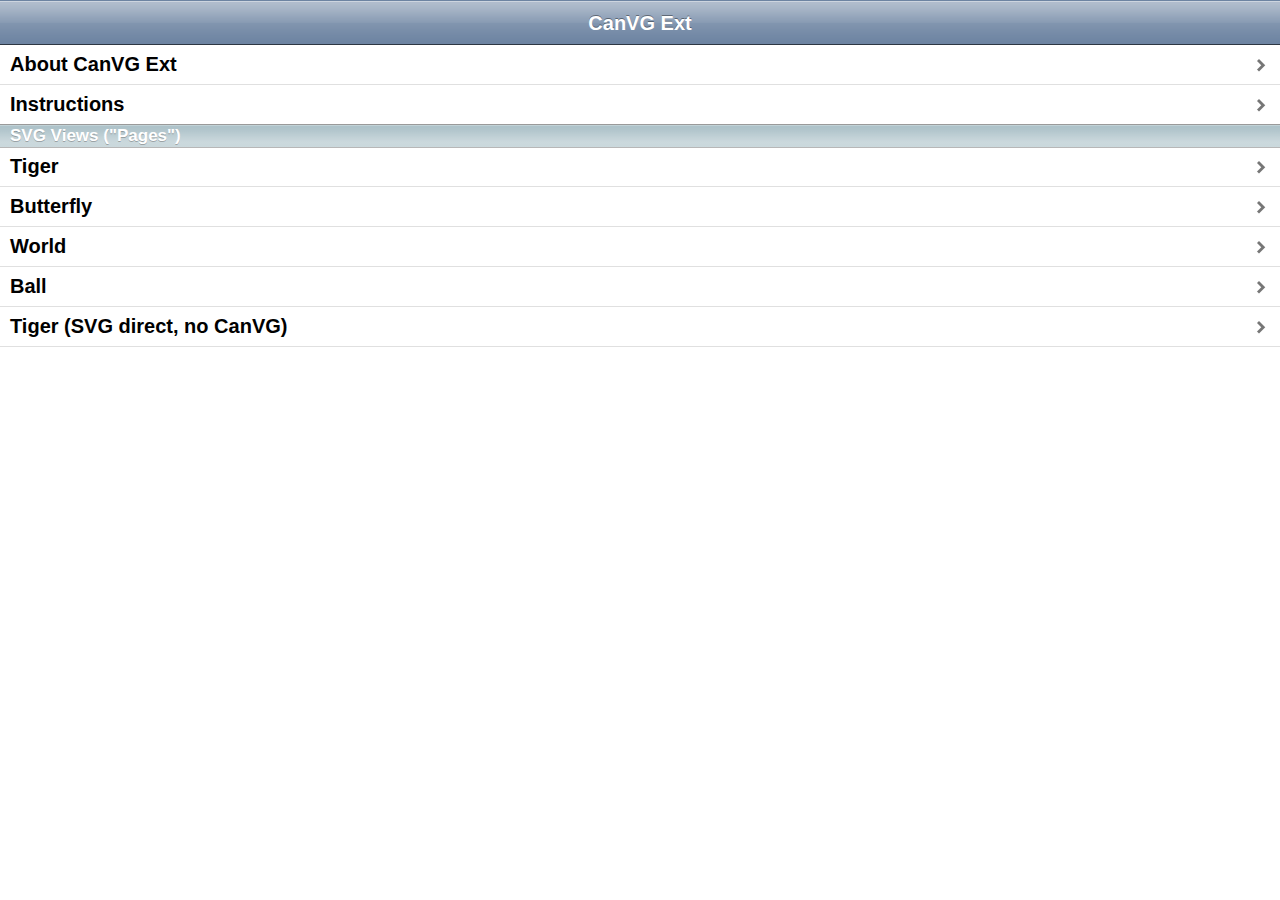
<file: iui/ext-sandbox/canvg/index.html>
<html>
<head>
  <title>CanVG Extension Demo</title>
  <meta name="viewport" content="width=device-width, initial-scale=1.0, maximum-scale=1.0, user-scalable=0"/>
  <link rel="icon" type="image/png" href="../../iui-favicon.png">
  <link rel="apple-touch-icon" href="../../iui-logo-touch-icon.png" />
  <meta name="apple-mobile-web-app-capable" content="no" />
  <link rel="stylesheet" href="../../iui.css" type="text/css" />
  <link rel="stylesheet" title="Default" href="../../t/default/default-theme.css"  type="text/css"/>
  <link rel="stylesheet" href="../../../css/iui-panel-list.css" type="text/css" />

  <script type="application/x-javascript" src="../../iui.js"></script>	
  <script type="application/x-javascript" src="rgbcolor.js"></script>
  <script type="application/x-javascript" src="canvg.js"></script>
  <script type="application/x-javascript" src="iui-canvg.js"></script>
	<link href="../TbBMod/xtra.css" rel="stylesheet" type="text/css">
</head>
<body>
<div class="toolbar" id="toolbar">
	<h1 id="pageTitle"></h1>
	<a id="backButton" class="button" href="#"></a>
</div>

<ul id="home" title="CanVG Ext" selected="true">
	<li><a href="#about">About CanVG Ext</a></li>
	<li><a href="#instructions">Instructions</a></li>
	<li class="group">SVG Views ("Pages")</li>
	<li><a href="#svg1">Tiger</a></li>
	<li><a href="#svg2">Butterfly</a></li>
	<li><a href="#svg3">World</a></li>
	<li><a href="#svg4">Ball</a></li>
	<li><a href="#svg5">Tiger (SVG direct, no CanVG)</a></li>
</ul>





<div id="about" class="panel" title="About">
  <h2>About CanVG Extension</h2>
	<fieldset>
	<p class="normalText">iui-canvg.js is an extension for the iUI framework. It is currently EXPERIMENTAL</p>
	<p class="normalText">It uses <a href="http://code.google.com/p/canvg/">CanVG</a> to render SVG images into HTML5 canvas tags.</p>
	<p class="normalText">SVG support is <b>not</b> required, but canvas support is required.</p>
	<p class="normalText">For info on how to use this extension see Instructions.</p>
	<p class="normalText">Sean Gilligan</p>
	</fieldset>
</div>


<div id="instructions" class="panel" title="Instructions">
  <h2>CanVG Ext - instructions for use.</h2>
	<fieldset>
	<p class="normalText">The CanVG Extension is easy to install into your iUI powered web app. It requires no changes to existing iUI components. Start by linking the iui-canvg.js to your main index file just like the you would iui.js.</p>
	<p class="normalText">The canvg extension requires canvg.js and rgbcolor.js.  It requires HTML5 canvas support in the browser, but <b>does not require SVG support</b>.</p>
	<p class="normalText">You can now place compatible SVG content in iUI "pages" and have it automatically rendered in an HTML canvas</p>
	<p class="normalText">Use the following markup for each iUI view ("page") that contains an SVG image:</p>
</fieldset>
<fieldset>
	<p class="code">&lt;div id="svg1" &gt;</p>
	<p class="code">&nbsp;&nbsp;&nbsp;&nbsp;&lt;a href=&quot;path/to/image.svg&quot; target="_self" rel="iuicanvg" &gt;</p>
	<p class="code">&nbsp;&nbsp;&nbsp;&nbsp;&nbsp;&nbsp;&nbsp;&nbsp;&lt;canvas&gt;&lt;/canvas&gt; </p>
	<p class="code">&nbsp;&nbsp;&nbsp;&nbsp;&lt;/a&gt;</p>
	<p class="code">&lt;/div&gt;</p>
</fieldset>
<fieldset>
	<p class="normalText">The CanVG Extension will use JavaScript to render the SVG image into the canvas tag before the iUI view (aka "page") is made active.</p>
</fieldset>
</div>

<div id="svg1" title="Tiger">
  <a href="testimages/tiger.svg" target="_self" rel="iuicanvg">
    <canvas width="600px"></canvas>
  </a>
</div>  

<div id="svg2" title="Butterfly">
  <a href="testimages/butterfly.svg" target="_self" rel="iuicanvg">
    <canvas width="600px" height="600px"></canvas>
  </a>
</div>  

<div id="svg3" title="World">
  <a href="testimages/world.svg" target="_self" rel="iuicanvg">
    <canvas></canvas>
  </a>
</div>  

<div id="svg4" title="Ball">
  <a href="testimages/ball.svg" target="_self" rel="iuicanvg">
    <canvas></canvas>
  </a>
</div>  

<div id="svg5" title="Tiger (direct)">
   <object type="image/svg+xml" data="testimages/tiger.svg" width="600px" height="800px" ></object>
</div>  


</body>
</html>
</file>
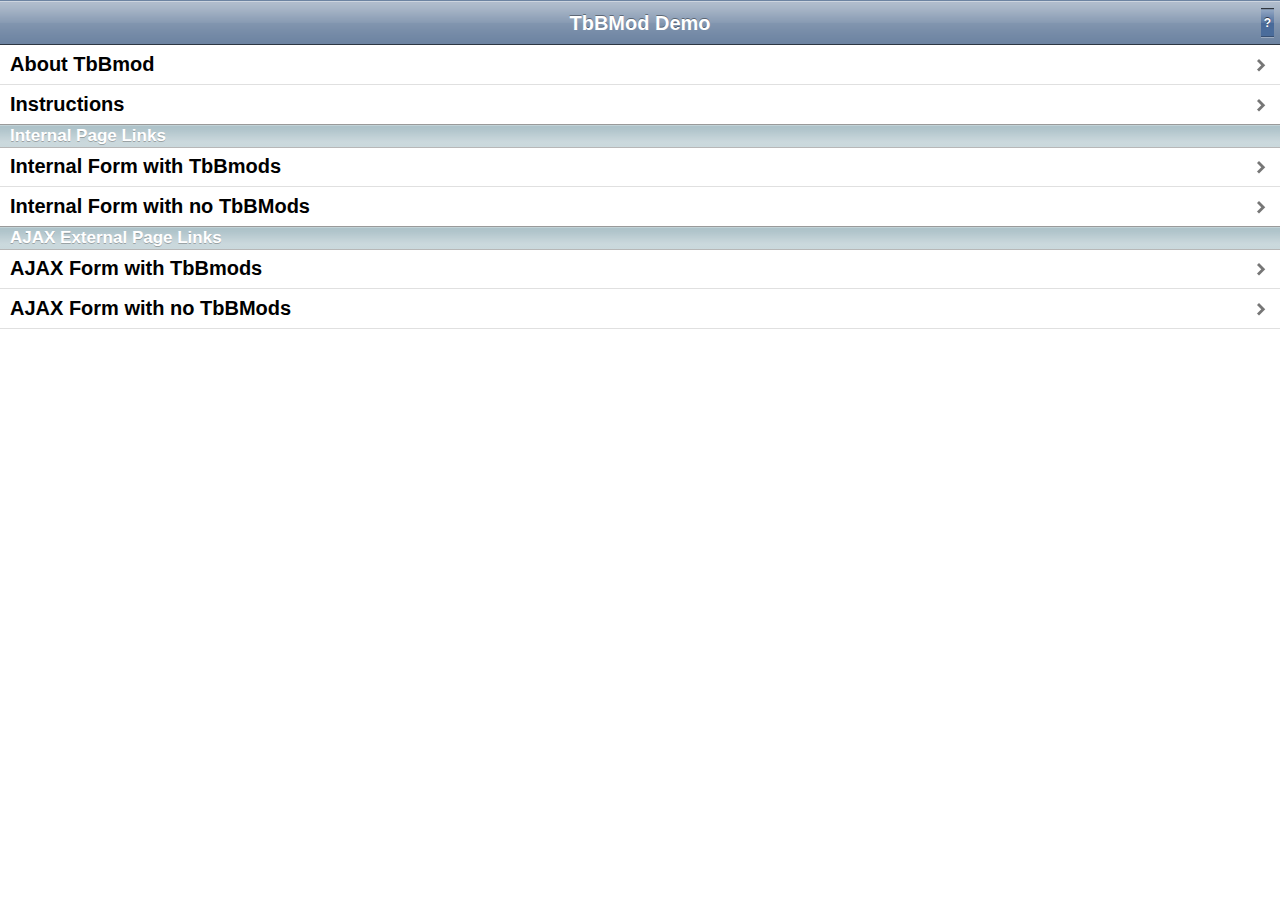
<file: iui/ext-sandbox/TbBMod/index.html>
<html>
<head>
  <title>TbBMod Demo</title>
  <meta name="viewport" content="width=device-width, initial-scale=1.0, maximum-scale=1.0, user-scalable=0"/>
  <link rel="icon" type="image/png" href="../../iui-favicon.png">
  <link rel="apple-touch-icon" href="../../iui-logo-touch-icon.png" />
  <meta name="apple-mobile-web-app-capable" content="yes" />
  <link rel="stylesheet" href="../../iui.css" type="text/css" />
  <link rel="stylesheet" title="Default" href="../../t/default/default-theme.css"  type="text/css"/>
  <link rel="stylesheet" href="../../../css/iui-panel-list.css" type="text/css" />
  <script type="application/x-javascript" src="../../iui.js"></script>	
  <script type="application/x-javascript" src="TbBMod.js"></script>
	<link href="xtra.css" rel="stylesheet" type="text/css">
</head>
<body>
<div class="toolbar" id="toolbar">
	<h1 id="pageTitle"></h1>
		<a id="backButton" class="button" href="#"></a>
	<!--<a class="button" href="" id="help2">2</a>-->
	<a class="button" href="#about" id="help">?</a>	</div>
	<ul id="home" title="TbBMod Demo" selected="true">
		<li><a href="#about">About TbBmod</a></li>
		<li><a href="#instructions">Instructions</a></li>
		<li class="group">Internal Page Links</li>
		<li><a href="#TbBMods_Form">Internal Form with TbBmods</a></li>
		<li><a href="#No_TbBMods">Internal Form with no TbBMods</a></li>
		<li class="group">AJAX External Page Links</li>
		<li><a href="formyes.html">AJAX Form with TbBmods</a></li>
		<li><a href="formno.html">AJAX Form with no TbBMods</a></li>
		<form>
		<input type = "hidden" name = "TbBMod" value = "true" />
		</form>
	</ul>





<div id="about" class="panel" title="TbBMod Nfo">
  <h2>About TbBMod Extension</h2>
	<fieldset>
	<p class="normalText">TbBMod.js is an extension for the iUI framework. It was designed to offer some flexibility to some of the default behaviors of iUI, namely page context controlling of toolbar button behavior. In short it gives you the flexibility to control what the toolbar buttons do on a per page basis. </p>
	<p class="normalText">If your previewing this app, you're already seeing it in action. Just click the "?" button at the top of each page to see info about that page, (the extension is hiding it on this page now!). This button is a static link, but the url changes for each page. About and Instruction Page 1 are an internal (#link) page Demo, and Instruction Page 2 is external(AJAX) page Demo. Pages where the button is not modded will default back here.</p>
	<p class="normalText">For info on how to use this extension see Instructions. For info on how it works click the "How" button on instruction page 2. Thanks for using TbBMod. I hope it helps your web-app development needs.</p><p class="normalText">Special Thanks to all in the iUI dev community. Without you this extension may not exist. It is my pleasure to share freely with everyone. Stay tuned to the iphonewebdev and iui-developers googlegroups for updates as I am currently working to add the ability to mod the back button on demand.</p>
	<p class="normalText">Vic Hudson</p>
	</fieldset>
	<form>
		<input type = "hidden" name = "TbBModHIDE_help" value = "how" />
	</form>
</div>

<div class="panel" id="static_help" title"Static Help">
	<fieldset>
		<p class="normalText">This is help for internal pages</p>
	</fieldset>
	<form>
		<input type = "hidden" name = "TbBModHIDE_help" value = "true" />
	</form>
</div>


<form class = "panel" title = "TbBMods" id = "TbBMods_Form">
	<fieldset>
		<div class="row"><label>Label</label><input type = "text" id = "one" value = "Click ?" /></div>
		<div class="row"><label>Label</label><input type = "text" id = "two" value = "Click ?" /></div>
		<input type = "hidden" name = "TbBModHREF_help" value = "#static_help" />
	</fieldset>
</form>

<form class = "panel" title = "No TbBMods" id = "No_TbBMods">
	<fieldset>
		<div class="row"><label>Label</label><input type = "text" id = "one" value = "Click ?" /></div>
		<div class="row"><label>Label</label><input type = "text" id = "two" value = "Click ?" /></div>
	</fieldset>
</form>

<div id="instructions" class="panel" title="Instructions">
  <h2>TbBMod - instructions for use.</h2>
	<fieldset>
	<p class="normalText">TbBMod is easy to install on your iUI powered web app. It requires no changes to existing iUI components. Start by linking the TbBMod.js to your main index file just like the you would iui.js. Next make sure your right toolbar button has a unique id attribute, and links to some generic page for the pages you don't mod it on. Installation is now done!</p>
	<p class="normalText">The rest is done by setting some flags in the pages you want to mod buttons for. The flags are pretty simple to use and there are currently three different options to use on your button. You may hide the button, change the buttons text, and change the buttons link address all on a per page basis. The flags used are hidden form fields on your page. If the page you need to mod the button on is, or already has, a form just add the hidden inputs to it. If it is a list or static panel just add a form with the hidden inputs to the end of your page(just before your closing ul or div tag).</p>
	<p class="normalText">The key is in the naming of the form inputs and their value. The standard naming convention is TbBMod followed by the mod option you want then an underscore followed by the id of the button to mod. This example changes the link of a button with id = "help" to page2help.html </p>
</fieldset>
<fieldset>
	<p class="code">&lt;form&gt;</p>
	<p class="code">&lt;input type = &quot;hidden&quot; name = "TbBModHREF_help" value = &quot;help2.html&quot; /&gt; </p>
	<p class="code">&lt;/form&gt;</p>
</fieldset>
<fieldset>
	<p class="normalText">Since it is my &quot;?&quot; button above and would serve to deliver help info about the current page I don't really want to change it's text label most of the time, but on the current page for example it changes to a &quot;How&quot; button linking to explanation of how the extension works. It is done like this.</p>
</fieldset>
<fieldset>
	<p class="code">&lt;form&gt;</p>
	<p class="code">	&lt;input type = &quot;hidden&quot; name = "TbBModTEXT_help" value = &quot;How&quot; /&gt;</p>
	<p class="code"> 	&lt;input type = &quot;hidden&quot; name = "TbBModHREF_help" value = &quot;how.html&quot; /&gt; </p>
	<p class="code">&lt;/form&gt; </p>
</fieldset>
	<form>
		<input type = "hidden" name = "TbBModTEXT_help" value = "Page 2" />
		<input type = "hidden" name = "TbBModHREF_help" value = "instruction2.html" />
	</form>
</div>


</body>
</html>
</file>
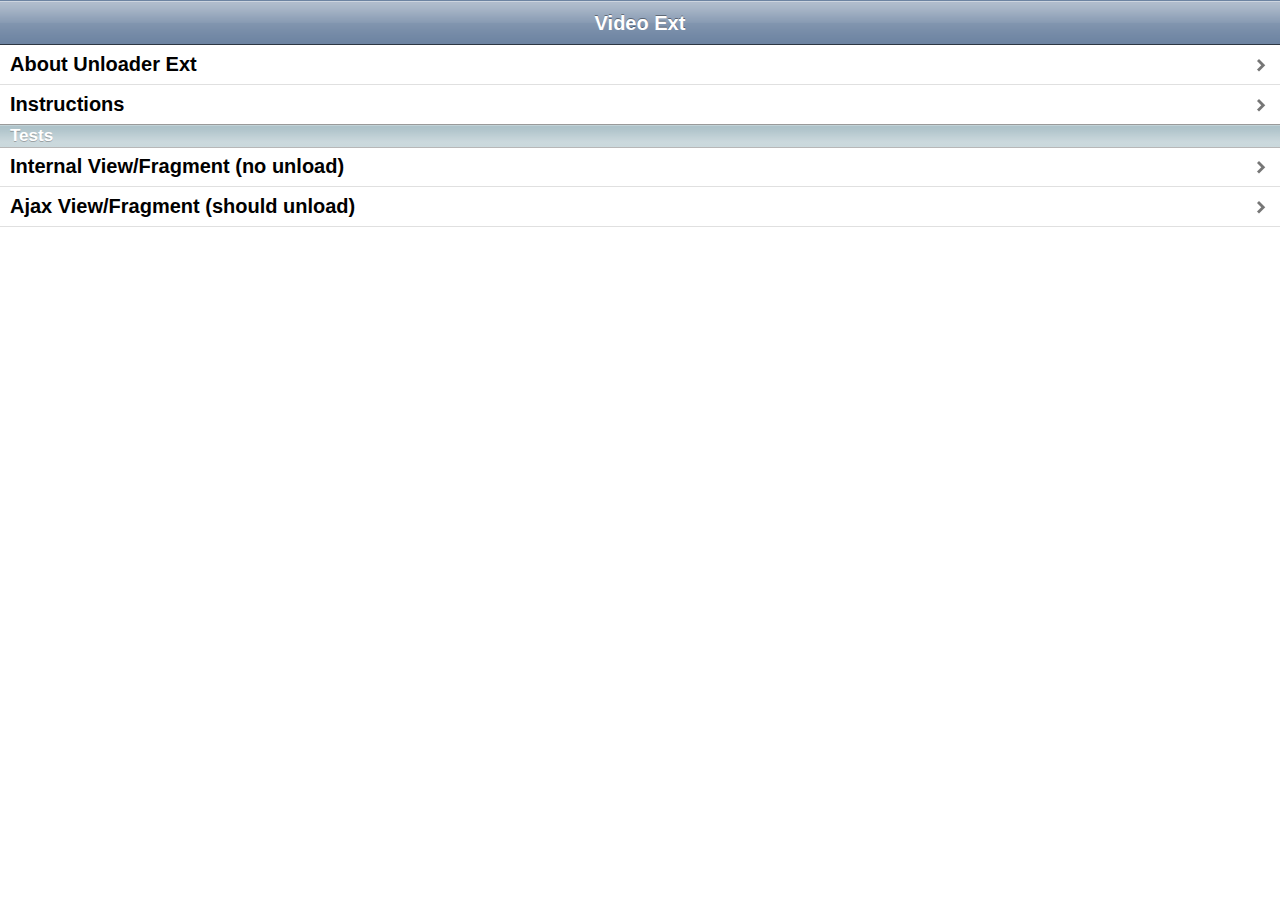
<file: iui/ext-sandbox/unloader/index.html>
<html>
<head>
  <title>Unloader Demo</title>
  <meta name="viewport" content="width=device-width, initial-scale=1.0, maximum-scale=1.0, user-scalable=0"/>
  <link rel="icon" type="image/png" href="../../iui-favicon.png">
  <link rel="apple-touch-icon" href="../../iui-logo-touch-icon.png" />
  <meta name="apple-mobile-web-app-capable" content="yes" />
  <link rel="stylesheet" href="../../iui.css" type="text/css" />
  <link rel="stylesheet" title="Default" href="../../t/default/default-theme.css"  type="text/css"/>
  <link rel="stylesheet" href="../../../css/iui-panel-list.css" type="text/css" />

  <script type="application/x-javascript" src="../../iui.js"></script>	
  <script type="application/x-javascript" src="iui-unloader.js"></script>
  <link href="../TbBMod/xtra.css" rel="stylesheet" type="text/css">
</head>
<body>
<div class="toolbar" id="toolbar">
	<h1 id="pageTitle"></h1>
	<a id="backButton" class="button" href="#"></a>
</div>

<ul id="home" title="Video Ext" selected="true">
	<li><a href="#about">About Unloader Ext</a></li>
	<li><a href="#instructions">Instructions</a></li>
	<li class="group">Tests</li>
	<li><a href="#int">Internal View/Fragment (no unload)</a></li>
	<li><a href="ajax.frag">Ajax View/Fragment (should unload)</a></li>
</ul>





<div id="about" class="panel" title="About">
  <h2>About Video Extension</h2>
	<fieldset>
	<p class="normalText">iui-unlaoder.js is an extension for the iUI framework. It is currently EXPERIMENTAL</p>
	<p class="normalText">For info on how to use this extension see Instructions.</p>
	<p class="normalText">Sean Gilligan</p>
	</fieldset>
</div>


<div id="instructions" class="panel" title="Instructions">
  <h2>Unloader Ext - instructions for use.</h2>
	<fieldset>
	<p class="normalText">The Video Extension is easy to install into your iUI powered web app. It requires no changes to existing iUI components. Start by linking the iui-unloader.js to your main index file just like you would iui.js.</p>
	<p class="normalText">All AJAX-loaded fragments will be unload when they receive the iUI 'unload' event when they  are navigated away from (back button).</p>
  </fieldset>
</div>

<div id="int" title="Internal Frag">
  <h2>Internal Fragment</h2>
  <p>This should not be unloaded when you hit the back button</p>
</div>  

</body>
</html>
</file>
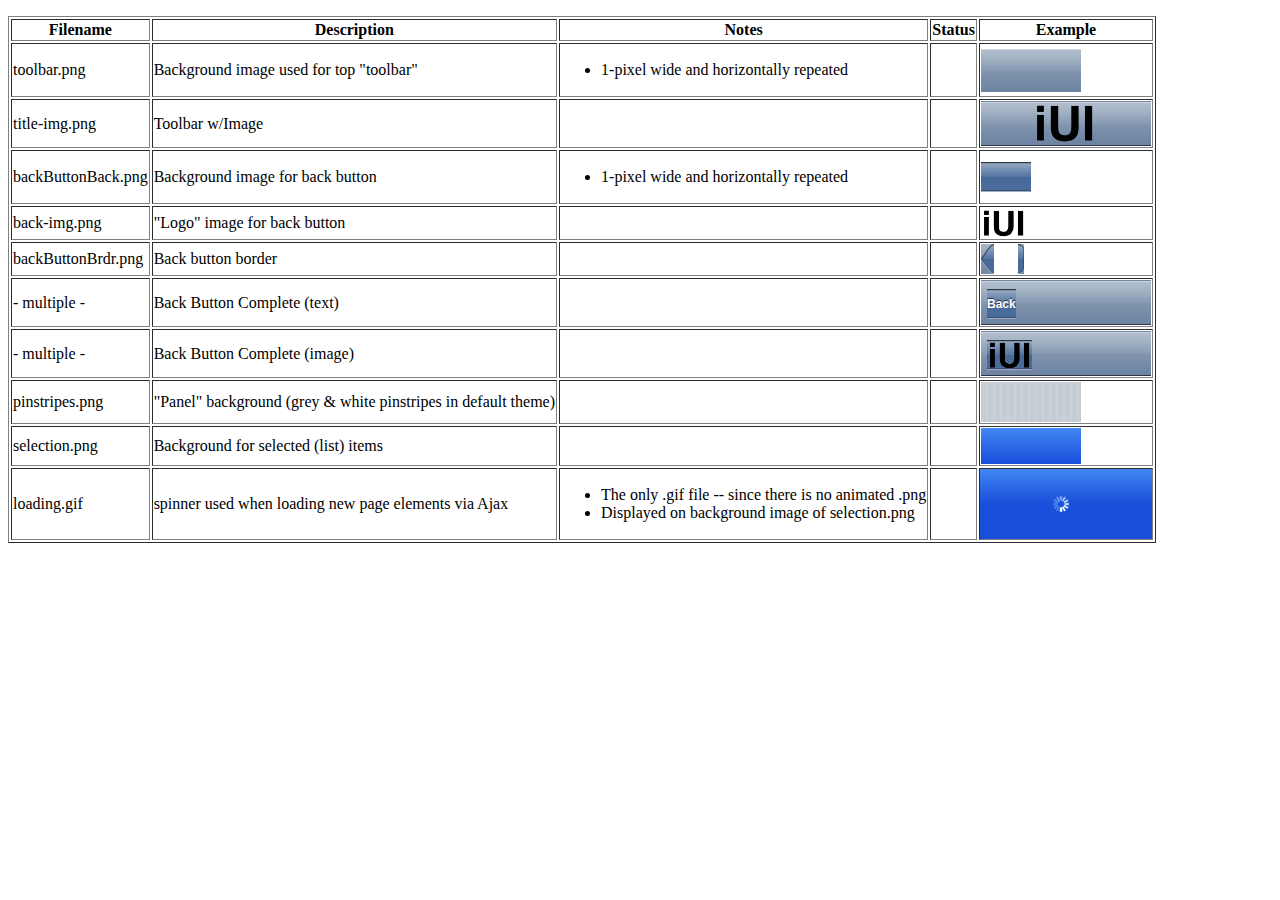
<file: iui/t/ThemeImageCatalog.html>
<?xml version="1.0" encoding="UTF-8"?>
<!DOCTYPE html PUBLIC "-//W3C//DTD XHTML 1.0 Transitional//EN"
"http://www.w3.org/TR/xhtml1/DTD/xhtml1-transitional.dtd">
<html>
  <head>
    <title>iUI Theme Image Catalog</title>

    <style type="text/css">.toolbar {
    position: relative;
    display: block;
    box-sizing: border-box;
    -webkit-box-sizing: border-box;
    border-bottom: 1px solid #2d3642;
    border-top: 1px solid #6d84a2;
    padding: 0 10px 10px 10px;
    height: 45px;
    background-image: url(default/toolbar.png);
}

.button {
    font-family: Helvetica;
    color: #000000;
    overflow-x: hidden;
    // position: absolute;
    overflow: hidden;
    top: 8px;
    right: 6px;
    margin: 0;
    border-width: 0 5px;
    padding: 0 3px;
    width: auto;
    height: 30px;
    line-height: 30px;
 //   font-family: inherit;
    font-size: 12px;
    font-weight: bold;
    color: #FFFFFF;
    text-shadow: rgba(0, 0, 0, 0.6) 0px -1px 0;
    text-overflow: ellipsis;
    text-decoration: none;
    white-space: nowrap;
    background: none;
}

.backButton {
    display: inline;
    position: absolute;
    top: 8px;
    left: 6px;
    min-height: 30px;
    right: auto;
    -webkit-border-image: url(default/backButtonBrdr.png) 0 8 0 14;
    background: url(default/backButtonBack.png) repeat-x;
    border-width: 0 8px 0 14px;
    max-width: 55px;
    padding: 0;
}

.panel {
    background: #c5ccd4 url(default/pinstripes.png);
}</style>
  </head>

  <body><p></p><table border="1">
      <thead>
        <tr>
          <th>Filename</th>

          <th>Description</th>

          <th>Notes</th>

          <th>Status</th>

          <th>Example</th>
        </tr>
      </thead>

      <tr>
        <td>toolbar.png</td>

        <td>Background image used for top "toolbar"</td>

        <td><ul>
            <li>1-pixel wide and horizontally repeated</li>
          </ul></td>

        <td></td>

        <td><img alt="???" height="43px" src="default/toolbar.png"
        width="100px" /></td>
      </tr>

      <tr>
        <td>title-img.png</td>

        <td>Toolbar w/Image</td>

        <td></td>

        <td></td>

        <td><div class="toolbar"><img alt="???" height=""
        src="default/title-img.png" width="" /></div></td>
      </tr>

      <tr>
        <td>backButtonBack.png</td>

        <td>Background image for back button</td>

        <td><ul>
            <li>1-pixel wide and horizontally repeated</li>
          </ul></td>

        <td></td>

        <td><img alt="???" height="30px" src="default/backButtonBack.png"
        width="50px" /></td>
      </tr>

      <tr>
        <td>back-img.png</td>

        <td>"Logo" image for back button</td>

        <td></td>

        <td></td>

        <td><img alt="???" height="" src="default/back-img.png"
        width="" /></td>
      </tr>

      <tr>
        <td>backButtonBrdr.png</td>

        <td>Back button border</td>

        <td></td>

        <td></td>

        <td><img alt="???" height="" src="default/backButtonBrdr.png"
        width="" /></td>
      </tr>

      <tr>
        <td>- multiple -</td>

        <td>Back Button Complete (text)</td>

        <td></td>

        <td></td>

        <td style=""><div class="toolbar"><a class="button backButton"
        style="-webkit-border-image: url(default/backButtonBrdr.png) 0 8 0 14; background: url(default/backButtonBack.png) repeat-x;     border-width: 0 8px 0 14px; max-width: 55px; padding: 0;">Back</a></div></td>
      </tr>

      <tr>
        <td>- multiple -</td>

        <td>Back Button Complete (image)</td>

        <td></td>

        <td></td>

        <td style=""><div class="toolbar"><a class="button backButton"
        style="-webkit-border-image: url(default/backButtonBrdr.png) 0 8 0 14; background: url(default/backButtonBack.png) repeat-x;     border-width: 0 8px 0 14px; max-width: 55px; padding: 0;"><img
        alt="???" src="default/back-img.png" /></a></div></td>
      </tr>

      <tr>
        <td>pinstripes.png</td>

        <td>"Panel" background (grey &amp; white pinstripes in default
        theme)</td>

        <td></td>

        <td></td>

        <td><div class="panel" style="width: 100px; height: 40px;"></div></td>
      </tr>

      <tr>
        <td>selection.png</td>

        <td>Background for selected (list) items</td>

        <td></td>

        <td></td>

        <td><img alt="???" height="36px" src="default/selection.png"
        width="100px;" /></td>
      </tr>

      <tr>
        <td>loading.gif</td>

        <td>spinner used when loading new page elements via Ajax</td>

        <td><ul>
            <li>The only .gif file -- since there is no animated .png </li>

            <li>Displayed on background image of selection.png</li>
          </ul></td>

        <td></td>

        <td bgcolor=""
        style="background-image: url(default/selection.png); background-repeat: repeat-x;  background-color: #194fdb;"><img
        alt="???" src="default/loading.gif"
        style="display: block; margin-left: auto; margin-right: auto;" /></td>
      </tr>
    </table></body>
</html>
</file>
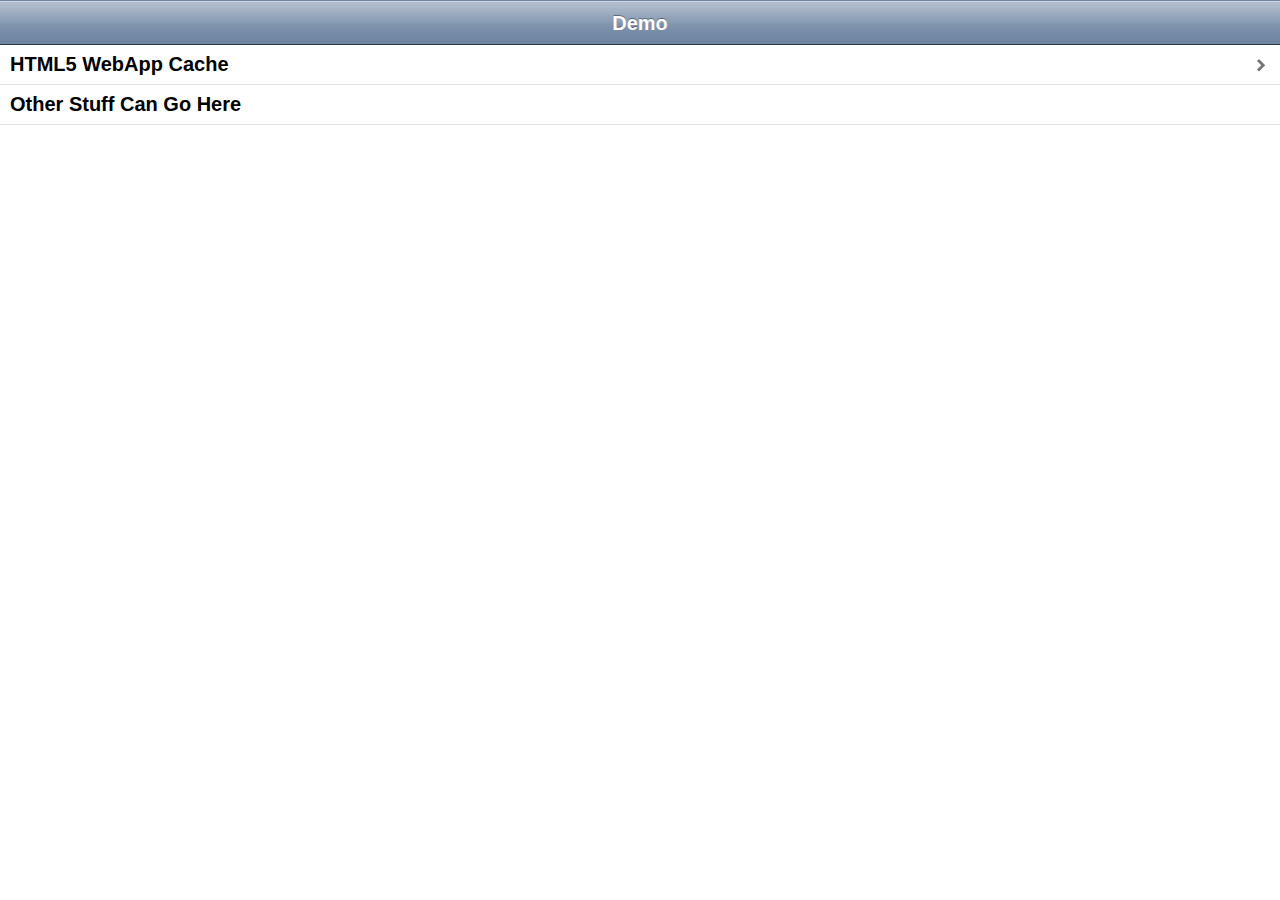
<file: iui/ext-sandbox/cache-manager/cache-demo.html>
<!DOCTYPE html>
<html>
<head>
<title>Cache Demo</title>
<meta name="viewport" content="width=device-width, initial-scale=1.0, maximum-scale=1.0, user-scalable=0"/>
<link rel="icon" type="image/png" href="../../iui-favicon.png">
<link rel="apple-touch-icon" href="../../iui-logo-touch-icon.png" />
<meta name="apple-mobile-web-app-capable" content="yes" />
<link rel="stylesheet" href="../../iui.css" type="text/css" />
<link rel="stylesheet" title="Default" href="../../t/default/default-theme.css"  type="text/css"/>
<script type="application/x-javascript" src="../../iui.js"></script>
<script type="application/x-javascript" src="iui-cache-manager.js"></script>
</head>

<body>
    <div class="toolbar">
        <h1 id="pageTitle"></h1>
        <a id="backButton" class="button" href="#"></a>
    </div>
    
    <ul id="home" title="Demo" selected="true">
        <li><a href="#iui-cache-panel">HTML5 WebApp Cache</a></li>
        <li>Other Stuff Can Go Here</li>
    </ul>

    <div id="iui-cache-panel" class="panel" title="Cache">
        <h2>Status</h2>
        <fieldset>
            <div class="row">
                <label>On Line</label>
                <span class="iui-online-status">?</span>
            </div>
            <div class="row">
                <label>Cache</label>
                <span class="iui-cache-status">?</span>
            </div>
        </fieldset>
		<a class="whiteButton iui-cache-update-button" type="button" target="_noop">Update Cache</a>
      	<a class="grayButton iui-cache-swap-button" type="button" target="_noop">Swap Cache</a>        
    </div>
</body>
</html>
</file>
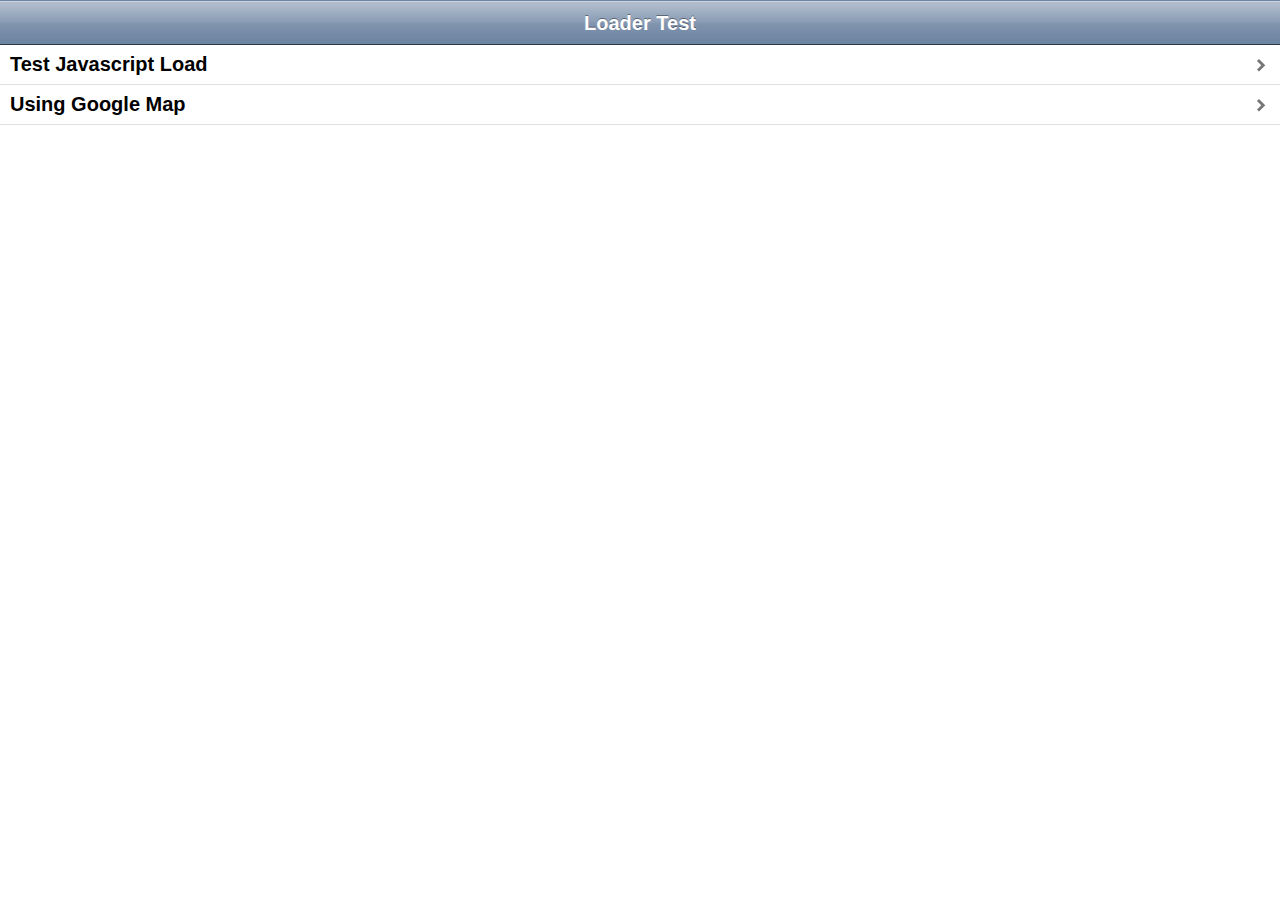
<file: iui/ext-sandbox/jit-loader/test-jit-loader.html>
<!DOCTYPE html PUBLIC "-//W3C//DTD XHTML 1.0 Strict//EN"
         "http://www.w3.org/TR/xhtml1/DTD/xhtml1-strict.dtd">
<html xmlns="http://www.w3.org/1999/xhtml">
<head>
	<meta http-equiv="content-type" content="text/html; charset=utf-8" />
	<title>Loader Test</title>
	<meta name="viewport" content="width=device-width, initial-scale=1.0, maximum-scale=1.0, user-scalable=0"/>
	<meta name="apple-mobile-web-app-capable" content="yes">
	<meta name="apple-mobile-web-app-status-bar-style" content="black">
	<link rel="apple-touch-startup-image" href="startup.png">
	<link rel="apple-touch-icon" href="../../../iui/icon.png" />
	
	<style type="text/css" media="screen">@import "../../../iui/iui.css";</style>

	<link rel="stylesheet" title="default_new" href="../../../iui/t/default/default-theme.css"  type="text/css"/>

	<script type="application/x-javascript" src="../../../iui/iui.js"></script>
	<script type="application/x-javascript" src="jit-loader.js"></script>

</head>

<body>

    <div class="toolbar">
        <h1 id="pageTitle"></h1>
        <a id="backButton" class="button" href="#"></a>
    </div>
	
	<ul id="index" title="Loader Test" selected="true">
		<li><a href="jstest.frag">Test Javascript Load</a></li>
		<li><a href="gmaps.frag">Using Google Map</a></li>
	</ul>
</body>
</html>
</file>
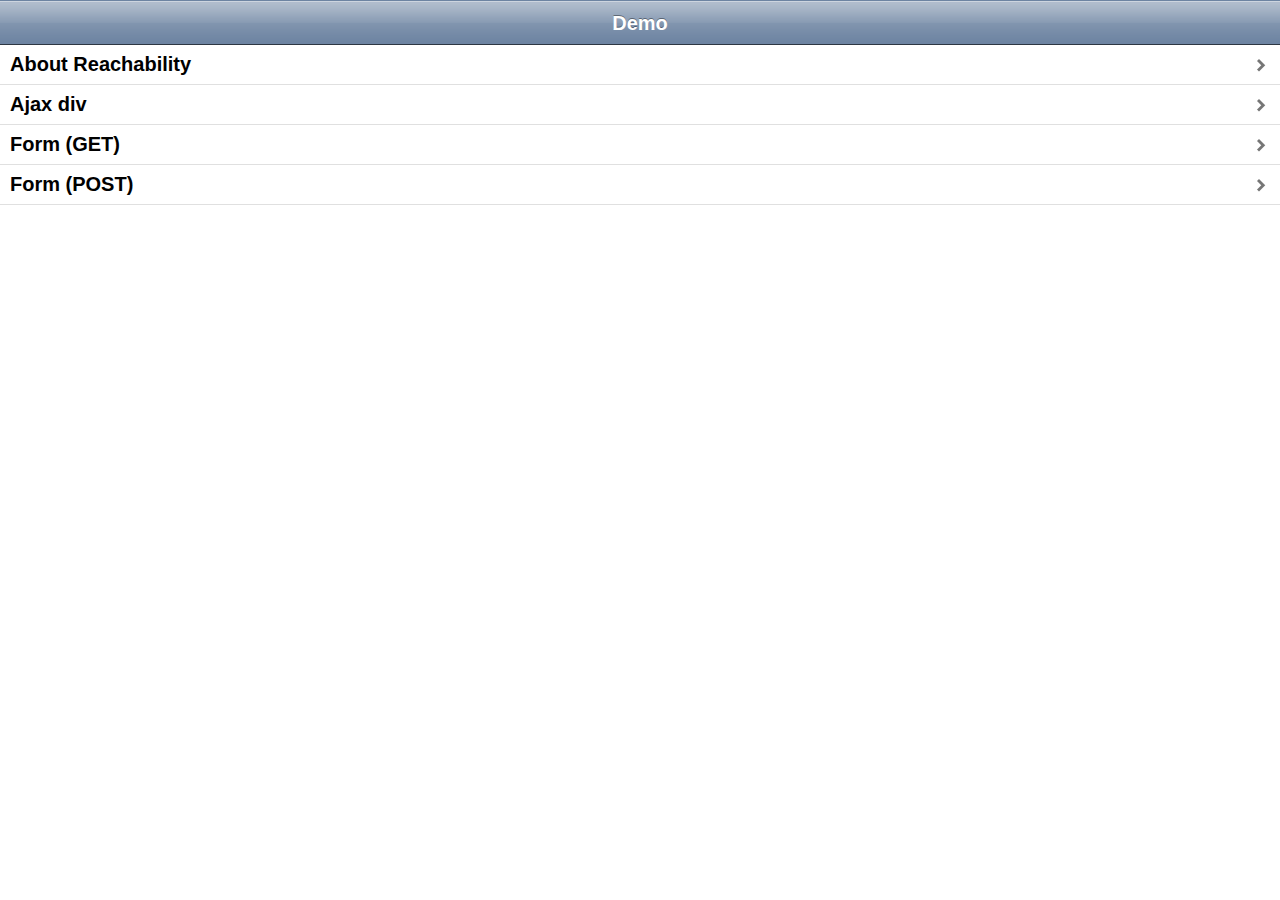
<file: iui/ext-sandbox/reachability/reachability-demo.html>
<!DOCTYPE html>
<html>
<head>
<title>Reachability Demo</title>
<meta name="viewport" content="width=device-width, initial-scale=1.0, maximum-scale=1.0, user-scalable=0"/>
<link rel="icon" type="image/png" href="../../iui-favicon.png">
<link rel="apple-touch-icon" href="../../iui-logo-touch-icon.png" />
<meta name="apple-mobile-web-app-capable" content="yes" />
<link rel="stylesheet" href="../../iui.css" type="text/css" />
<link rel="stylesheet" title="Default" href="../../t/default/default-theme.css"  type="text/css"/>
<style type="text/css">
.panel p.normalText { 
 		text-align: left; 
		text-indent:10px;
 		padding: 0 10px 0 10px; 
 		
}
.panel p.code { 
 		text-align: left;
 		padding: 0;
		margin: 0;
		font-size: 16px; 		
}

.panel > h2 {
    margin: 3px 0 10px 10px;
}

div.spinner {
   visibility: hidden;
   background: black url(../../t/default/loading.gif) no-repeat center center;
   position: absolute;
   top: 0px;
   left: 0px;
   height: 100%;
   width: 100%;
   opacity: 0.5;
}
    
form.progress div.spinner {
	visibility: visible;  // need better styling here, placeholder
}

</style>
<script type="application/x-javascript" src="../../iui.js"></script>
<script type="application/x-javascript" src="iui-reachability.js"></script>
<script type="application/x-javascript">
// This demo is designed tor run from either
//   1) A file URL
// or
//   2) A URL on a web server
//
// In the file URL case it will be able to test connectivity to iui-js.appspot.com
// If it is on a web server it will test connectivity to the same server (it won't be able to access
//  iui-js.appspot.com because of cross-domain restrictions on Ajax
//
// The DOMContentLoaded event function sets things up so the demo will work in either case.
(function() {

var noCacheQuery = "?nocache=" + new Date().getTime();	// used to prevent caching
var testImage = "t/default/pinstripes.png" + noCacheQuery  // Use small image from iUI
var testURL;
var ajaxURL;
var formURL;
var hostName = window.location.host;
if (hostName != "")
{	// Reference resources on our same server
	testURL = '/iui/' + testImage;
	ajaxURL = '/samples/music/stats.gtpl';
	formURL = '/test/form-echo.gtpl';
}
else
{
	// assume we're running from a file URL, so no cross-domain worries
	hostName = "iui-js.appspot.com";
	testURL = "http://" + hostName + '/iui/' + testImage;
	ajaxURL = "http://" + hostName + '/samples/music/stats.gtpl';
	formURL = "http://" + hostName + '/test/form-echo.gtpl';
}

iui.reach.addURL(testURL, hostName);


addEventListener("DOMContentLoaded", function(event)
{
	var ajaxLink = document.querySelector('a[href="stats.gtpl"]');
	ajaxLink.setAttribute("href",ajaxURL);
	var formLinks = document.querySelectorAll('form[action="form-echo.gtpl"]');
	for(var i=0; i<formLinks.length; i++)
	{
		formLinks[i].setAttribute("action",formURL);
	}
	ajaxLink.setAttribute("href",ajaxURL);
}, false);

})();


</script>
</head>

<body>
    <div class="toolbar">
        <h1 id="pageTitle"></h1>
        <a id="backButton" class="button" href="#"></a>
    </div>
    
    <ul id="home" title="Demo" selected="true">
        <li><a href="#about">About Reachability</a></li>
        <li><a href="stats.gtpl">Ajax div</a></li>
      <li><a href="#GET">Form (GET)</a></li>
      <li><a href="#POST">Form (POST)</a></li>
    </ul>

	<div id="about" class="panel" title="About">
	  <h2>About Reachability Extension</h2>
		<fieldset>
		<p class="normalText"><b>iui-reachability.js</b> is an extension for the iUI framework. It is in the early development stages.
		It is intended to perform "reachability" testing for hybrid webapps that are wrapped in the UIWebView Cocoa Class. It may
		also be useful for webapps that are cached using the HTML5 webapp cache -- but hasn't been tested in that configuration yet.</p>
		<p class="normalText">iUI has recently been improved so that it provides better handling of network failures during Ajax operations.
		At this writing that work is still in-process and <b>reachability-demo.html</b> can be used  to test that error handling as well.</p>
		<p class="normalText">If you have any questions (or valuable suggestions!) please post them to either the iphonewebdev and iui-developers Google group.</p>
		<p class="normalText">The best way to test error handling is to use the iPhone Simulator on your Mac with airport
		disabled -- unplug and replug your Ethernet cable to test error handling and recovery.</p>
		</fieldset>
	</div>
	
	<form id="GET" title="GET" class="panel" action="form-echo.gtpl" method="GET">
        <fieldset>
            <div class="row">
                <label>Parm1:</label>
                <input type="text" name="parm1" value="value 1"/>
            </div>
            <div class="row">
                <label>Parm2:</label>
                <input type="text" name="parm2" value="value 2"/>
            </div>
            <div class="row">
                <label>delay:</label>
                <input type="text" name="delay" value="2"/>(seconds)
            </div>
        </fieldset>
        <a class="whiteButton" type="submit">Submit</a>
        <div class="spinner"></div>
    </form>

    <form id="POST" title="POST" class="panel" action="form-echo.gtpl" method="POST">
        <fieldset>
            <div class="row">
                <label>Parm1:</label>
                <input type="text" name="parm1" value="value 1"/>
            </div>
            <div class="row">
                <label>Parm2:</label>
                <input type="text" name="parm2" value="value 2"/>
            </div>
            <div class="row">
                <label>delay:</label>
                <input type="text" name="delay" value="2"/>(seconds)
            </div>
        </fieldset>
        <a class="whiteButton" type="submit">Submit</a>
        <div class="spinner"></div>
    </form>


</body>
</html>
</file>
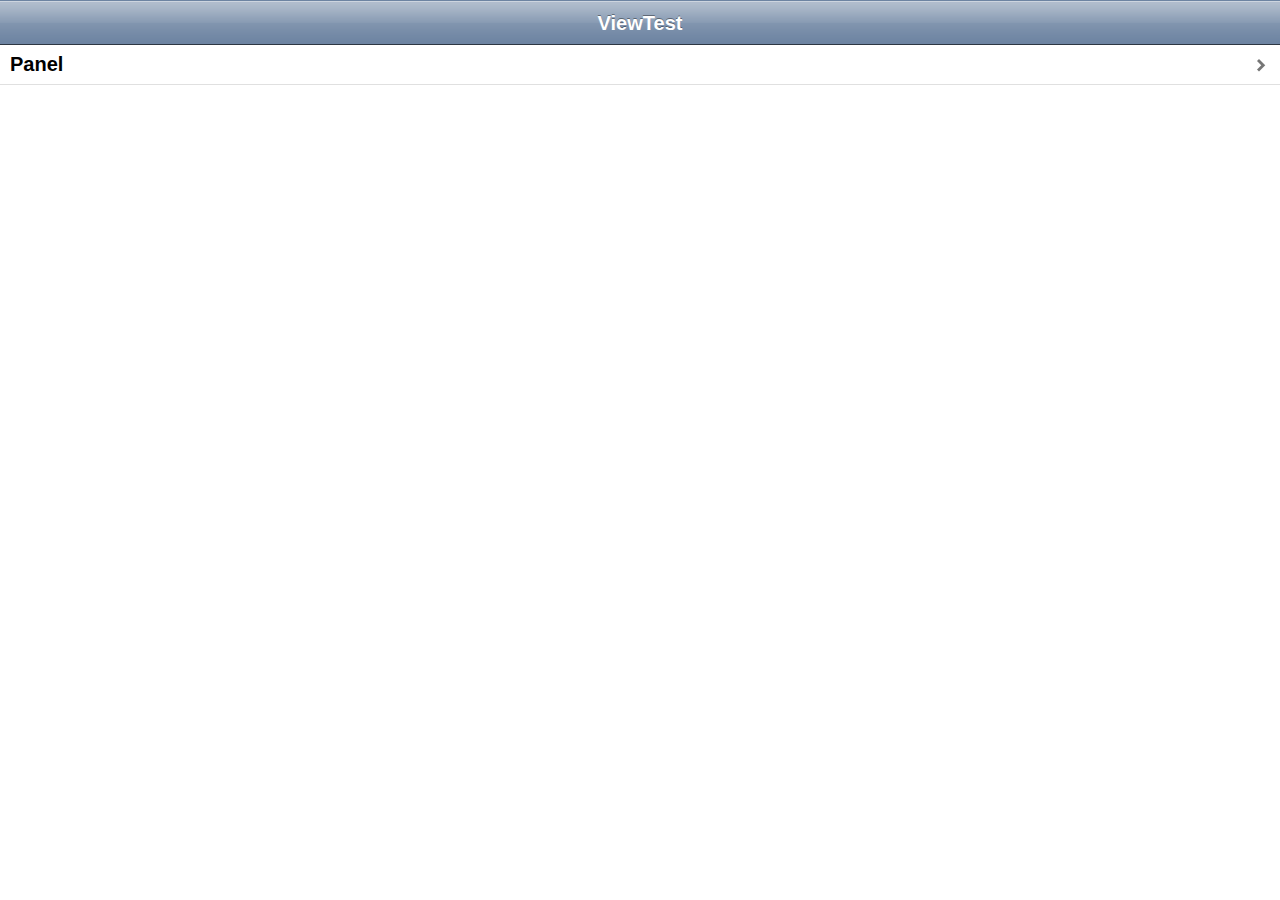
<file: iui/ext-sandbox/view/view-test.html>
<!DOCTYPE html PUBLIC "-//W3C//DTD XHTML 1.0 Strict//EN"
         "http://www.w3.org/TR/xhtml1/DTD/xhtml1-strict.dtd">
<html xmlns="http://www.w3.org/1999/xhtml">
<head>
  <title>View Test</title>
  <meta name="viewport" content="width=device-width, initial-scale=1.0, maximum-scale=1.0, user-scalable=0"/>
  <link rel="apple-touch-icon-precomposed" href="../iui/iui-logo-touch-icon.png" />
  <meta name="apple-mobile-web-app-capable" content="yes" />
  <meta name="apple-mobile-web-app-status-bar-style" content="black" />
  <link rel="stylesheet" href="../../iui.css" type="text/css" />
  <link rel="stylesheet" title="Default" href="../../t/default/default-theme.css"  type="text/css"/>
  <script type="application/x-javascript" src="../../iui.js"></script>
<!-- 
  <script type="application/x-javascript" src="../../js/iui-event-log.js"></script>
 -->
  <script type="application/x-javascript" src="iui-views.js"></script>
  <script type="application/x-javascript" src="view-test.js"></script>
  <script language="JavaScript" type="text/javascript">
  </script>
</head>

<body>
    <div class="toolbar">
        <h1 id="pageTitle"></h1>
        <a id="backButton" class="button" href="#"></a>
    </div>
    
    <ul id="main" title="ViewTest" selected="true">
      <li><a href="#panel">Panel</a></li>
    </ul>

    <div id="panel" title="Panel(r/o)" class="panel">
      <h2>Panel (read/only)</h2>
      <fieldset>
        <div class="row">
            <label>Label</label>
            <span>Text in a span</span>
        </div>
        <div class="row">
            <label>Label 2</label>
            <span>More text</span>
        </div>
      </fieldset>
    </div>
</body>

</html>
</file>
<file: iui/iui.css>
/*
   Copyright (c) 2007-12, iUI Project Members
   See LICENSE.txt for licensing terms
   Version 0.4
 */
body {
    margin: 0;
    font-family: Helvetica;
    background: #FFFFFF;
    color: #000000;
    overflow-x: hidden;
    -webkit-user-select: none;
    -webkit-text-size-adjust: none;
}

body > *:not(.toolbar) {
    display: none;
    position: absolute;
    margin: 0;
    padding: 0;
    left: 0;
    top: 45px;
    width: 100%;
    height: auto;
    min-height: 415px;
    -webkit-transition-duration: 300ms;
    -webkit-transition-property: -webkit-transform;
    -webkit-transform: translateX(0%);
}

body.landscape > *:not(.toolbar) {
    height: auto;
    min-height: 268px;
}

body > *[selected="true"] {
    display: block;
}

li > a[selected], li > a:active {
    background-color: #194fdb !important;
    background-repeat: no-repeat, repeat-x !important;	/* TG: !important */
    background-position: right center, left top !important;	/* TG: !important */
    color: #FFFFFF !important;
}

li > a[selected="progress"] {
}

/************************************************************************************************/

body > .toolbar {
    box-sizing: border-box;
    -webkit-box-sizing: border-box;
    -moz-box-sizing: border-box;
    border-bottom: 1px solid #2d3642;
    border-top: 1px solid #6d84a2;
    padding: 0 10px 10px 10px;
    height: 45px;
}

.toolbar > h1 {
    position: absolute;
    overflow: hidden;
    left: 50%;
    margin: 1px 0 0 -75px;
    padding-top: 10px;
    height: 45px;
    font-size: 20px;
    width: 150px;
    font-weight: bold;
    text-shadow: rgba(0, 0, 0, 0.4) 0px -1px 0;
    text-align: center;
    text-overflow: ellipsis;
    white-space: nowrap;
    color: #FFFFFF;
}

body.landscape > .toolbar > h1 {
    margin-left: -125px;
    width: 250px;
}

.button {
    position: absolute;
    overflow: hidden;
    top: 8px;
    right: 6px;
    margin: 0;
    border-width: 0 5px;
    padding: 0 3px;
    width: auto;
    height: 30px;
    line-height: 30px;
    font-family: inherit;
    font-size: 12px;
    font-weight: bold;
    color: #FFFFFF;
    text-shadow: rgba(0, 0, 0, 0.6) 0px -1px 0;
    text-overflow: ellipsis;
    text-decoration: none;
    white-space: nowrap;
    background: none;
}

.blueButton {
    border-width: 0 5px;
}

.leftButton {
    left: 6px;
    right: auto;
}

#backButton {
    display: block;
    left: 6px;
    right: auto;
    padding: 0;
    max-width: 55px;
    border-width: 0 8px 0 14px;
}

.whiteButton,
.redButton,
.grayButton {
    display: block;
    border-width: 0 12px;
    padding: 10px;
    text-align: center;
    font-size: 20px;
    font-weight: bold;
    text-decoration: inherit;
    color: inherit;
}

/* TG */ .grayButton[selected], .grayButton:active,
.whiteButton {
    text-shadow: rgba(255, 255, 255, 0.7) 0 1px 0;
/* TG */ background:transparent !important;
}

.redButton {
/* TG */ background:transparent !important;
    color:#fff;
    text-shadow: #7a0001 0 -1px 0;
}

/* TG */ .whiteButton[selected], .whiteButton:active,
.grayButton {
    color: #FFFFFF;
/* TG */ background:transparent !important;
}

/************************************************************************************************/

body > ul > li {
    position: relative;
    margin: 0;
    border-bottom: 1px solid #E0E0E0;
    padding: 8px 0 8px 10px;
    font-size: 20px;
    font-weight: bold;
    list-style: none;
}

body > ul > li.group {
    position: relative;
    top: -1px;
    margin-bottom: -2px;
    border-top: 1px solid #7d7d7d;
    border-bottom: 1px solid #999999;
    padding: 1px 10px;
    font-size: 17px;
    font-weight: bold;
    text-shadow: rgba(0, 0, 0, 0.4) 0 1px 0;
    color: #FFFFFF;
}

body > ul > li.group:first-child {
    top: 0;
    border-top: none;
}

body > ul > li > a {
    display: block;
    margin: -8px 0 -8px -10px;
    padding: 8px 32px 8px 10px;
    text-decoration: none;
    color: inherit;
}

a[target="_replace"] {
    box-sizing: border-box;
    -webkit-box-sizing: border-box;
    -moz-box-sizing: border-box;
    padding-top: 25px;
    padding-bottom: 25px;
    font-size: 18px;
    color: cornflowerblue;
    background-color: #FFFFFF;
    background-image: none;
}

/************************************************************************************************/
    
body > .dialog {
    top: 0;
    width: 100%;
    min-height: 417px;
    z-index: 2;
    background: rgba(0, 0, 0, 0.8);
    padding: 0;
    text-align: right;
}

.dialog > fieldset {
    box-sizing: border-box;
    -webkit-box-sizing: border-box;
    -moz-box-sizing: border-box;
    width: 100%;
    margin: 0;
    border: none;
    border-top: 1px solid #6d84a2;
    padding: 10px 6px;
}

.dialog > fieldset > h1 {
    margin: 0 10px 0 10px;
    padding: 0;
    font-size: 20px;
    font-weight: bold;
    color: #FFFFFF;
    text-shadow: rgba(0, 0, 0, 0.4) 0px -1px 0;
    text-align: center;
}

.dialog > fieldset > label {
    position: absolute;
    margin: 16px 0 0 6px;
    font-size: 14px;
    color: #999999;
    width:	5em;
    text-align:	left;
}

input:not([type|=submit]):not([type|=radio]):not([type|=checkbox]) {
    box-sizing: border-box;
    -webkit-box-sizing: border-box;
    -moz-box-sizing: border-box;
    width: 53%;
    margin: 8px 0 0 0;
    font-size: 14px;
    font-weight: normal;
}

/************************************************************************************************/

body > .panel {
    box-sizing: border-box;
    -webkit-box-sizing: border-box;
    -moz-box-sizing: border-box;
    padding: 10px;
}

.panel > ul, 
.panel > fieldset {
    position: relative;
    margin: 0 0 20px 0;
    padding: 0;
    background: #FFFFFF;
    -webkit-border-radius: 10px;
    -moz-border-radius: 10px;
    border: 1px solid #999999;
    font-size: 16px;
}

.panel > ul li,
.row  {
    position: relative;
    min-height: 42px;
    border-bottom: 1px solid #999999;
    -webkit-border-radius: 0;
    -moz-border-radius: 0;
}

.panel > ul li:last-child,
fieldset > .row:last-child {
    border-bottom: none !important;
}

.row > input:not([type|=radio]):not([type|=checkbox]) {
    box-sizing: border-box;
    -webkit-box-sizing: border-box;
    -moz-box-sizing: border-box;
    margin: 0;
    border: none;
    padding: 12px 10px 0 110px;
    height: 42px;
    background: none;
}

.row > input[type|=radio], .row > input[type|=checkbox], 
.row > select {
  float: right;
  margin: 7px 7px 0 0;
  height: 25px;
  width: 25px;
}

.panel input[type|=submit] {
    width: 100%
}

.row > select {
  width: auto;
  margin: 9px 7px 0 0;
}

.row > label {
    position: absolute;
    top:    0;
    left:   0;
    margin: 0 0 0 14px;
    line-height: 42px;
    font-weight: bold;
}

.row > span {
    position: absolute;
    padding: 12px 10px 0 110px;
    margin: 0;
}

.row > .toggle {
    position: absolute;
    top: 6px;
    right: 6px;
    width: 100px;
    height: 28px;
}

.toggle {
    border: 1px solid #888888;
    -webkit-border-radius: 6px;
    -moz-border-radius: 6px;
    font-size: 19px;
    font-weight: bold;
    line-height: 30px;
}

.toggle[toggled="true"] {
    border: 1px solid #143fae;
}

.toggleOn {
    display: none;
    position: absolute;
    width: 60px;
    text-align: center;
    left: 0;
    top: 0;
    color: #FFFFFF;
    text-shadow: rgba(0, 0, 0, 0.4) 0px -1px 0;
}

.toggleOff {
    position: absolute;
    width: 60px;
    text-align: center;
    right: 0;
    top: 0;
    color: #666666;
}

.toggle[toggled="true"] > .toggleOn {
    display: block;
}

.toggle[toggled="true"] > .toggleOff {
    display: none;
}

.thumb {
    position: absolute;
    top: -1px;
    left: -1px;
    width: 40px;
    height: 28px;    
    border: 1px solid #888888;
    -webkit-border-radius: 6px;
    -moz-border-radius: 6px;
}

.toggle[toggled="true"] > .thumb {
    left: auto;
    right: -1px;
}

.panel > h2 {
    margin: 0 0 8px 14px;
    font-size: inherit;
    font-weight: bold;
    color: #4d4d70;
    text-shadow: rgba(255, 255, 255, 0.75) 2px 2px 0;
}

/************************************************************************************************/

#preloader {
    display: none;
}

#usernameError{
	font-weight:bold;
	font-size:11px;
	color:#ff3000;
}
#passwordError{
	font-weight:bold;
	font-size:11px;
	color:#ff3000;
}
.alert-success{background-color:#dff0d8;border-color:#d6e9c6;color:#468847;}

.alert-error{background-color:#f2dede;border-color:#eed3d7;color:#b94a48;}
</file>
<file: iui/t/default/default-theme.css>
/* default-theme.css (c) 2007-2012 by iUI Project Members, see LICENSE.txt for license */
body {
    color: #000000;
}

li > a[selected], li > a:active {
    background-image: url(listArrowSel.png), url(selection.png) !important;
}

li > a[selected="progress"] {
    background-image: url(loading.gif), url(selection.png) !important;
}

/************************************************************************************************/

body > .toolbar {
    background: url(toolbar.png) #6d84a2 repeat-x;
}

.button {
    -webkit-border-image: url(toolButton.png) 0 5 0 5;
    -moz-border-image: url(toolButton.png) 0 5 0 5;
}

.blueButton {
    -webkit-border-image: url(blueButton.png) 0 5 0 5;
    -moz-border-image: url(blueButton.png) 0 5 0 5;
}

#backButton {
    -webkit-border-image: url(backButtonBrdr.png) 0 8 0 14;
    -moz-border-image: url(backButtonBrdr.png) 0 8 0 14;
    background: url(backButtonBack.png) repeat-x;
}

#backButton:active {
    -webkit-border-image: url(backButtonSel.png) 0 8 0 14;
    -moz-border-image: url(backButtonSel.png) 0 8 0 14;
    background: url(backButtonSel.png) repeat-x;
}

.whiteButton {
    -webkit-border-image: url(whiteButton.png) 0 12 0 12;
    -moz-border-image: url(whiteButton.png) 0 12 0 12;
    text-shadow: rgba(255, 255, 255, 0.7) 0 1px 0;
}

.redButton {
    -webkit-border-image: url(redButton.png) 0 12 0 12;
    -moz-border-image: url(redButton.png) 0 12 0 12;
}

.grayButton {
    -webkit-border-image: url(grayButton.png) 0 12 0 12;
    -moz-border-image: url(grayButton.png) 0 12 0 12;
    color: #FFFFFF;
}

/************************************************************************************************/

body > ul > li.group {
	opacity:0.7;
    background: url(listGroup.png) repeat-x;
}

body > ul > li > a {
    background: url(listArrow.png) no-repeat right center;
}

/************************************************************************************************/
    
.dialog > fieldset {
    background: url(toolbar.png) #7388a5 repeat-x;
}

/************************************************************************************************/

body > .panel {
    background: #c5ccd4 url(pinstripes.png);
}

.toggle {
    border: 1px solid #888888;
    background: #FFFFFF url(toggle.png) repeat-x;
}

.toggle[toggled="true"] {
    background: #194fdb url(toggleOn.png) repeat-x;
}

.thumb {
    background: #ffffff url(thumb.png) repeat-x;
}

/************************************************************************************************/
#preloader {
    display: none;
    background-image: url(loading.gif), url(backButtonSel.png), url(selection.png),
        url(blueButton.png), url(listArrowSel.png), url(listArrowSel.png), url(listGroup.png);
}

.toolbar > h1.titleImg {
  background: url(title-img.png) no-repeat top center;
  color: rgba(0,0,0,0);
}

.backButtonImg {
  width: 50px;
  background: url(back-img.png) no-repeat center left,
              url(backButtonBack.png) repeat-x top left !important;
  color: rgba(0,0,0,0);
}
</file>
<file: css/iui-panel-list.css>
/* Extracted from iui_ext.css */
/* iUI EXTENSIONS */
.panel > ul { margin:5px 0 15px 0; padding:0; list-style:none; -webkit-border-radius:0; border-width:0; background-color:transparent; }
.panel > ul > li { margin:0; padding:0; border-width:0; }
.panel > ul > li a, .row > a { text-align:left; padding:11px 0 9px 10px; background:url(../iui/t/default/listArrow.png) center right no-repeat; display:block; text-decoration:none; overflow:hidden; text-overflow:ellipsis; color:#000; font-weight:bold; font-size:17px; }
.panel > ul > li a { margin:0; border:1px solid #aaa; border-bottom-width:0 !important; margin-top:-1px; background-color:#fff; }
.panel > ul > li:first-child a { -webkit-border-top-right-radius:10px; -webkit-border-top-left-radius:10px; }
.panel > ul > li:last-child a { -webkit-border-bottom-right-radius:10px; -webkit-border-bottom-left-radius:10px; border-bottom-width:1px !important; }
.panel > ul > li a img { vertical-align:middle; margin-left:-4px; }

.error_input {
	
    border: #B94A48 2px solid;
    color: #B94A48;
    font-weight:bold;
}
</file>
<file: iui/ext-sandbox/TbBMod/xtra.css>
.panel p.normalText { 
 		text-align: left; 
		text-indent:10px;
 		padding: 0 10px 0 10px; 
 		
}
.panel p.code { 
 		text-align: left;
 		padding: 0;
		margin: 0;
		font-size: 16px; 		
}

.panel > h2 {
    margin: 3px 0 10px 10px;
}
</file>
